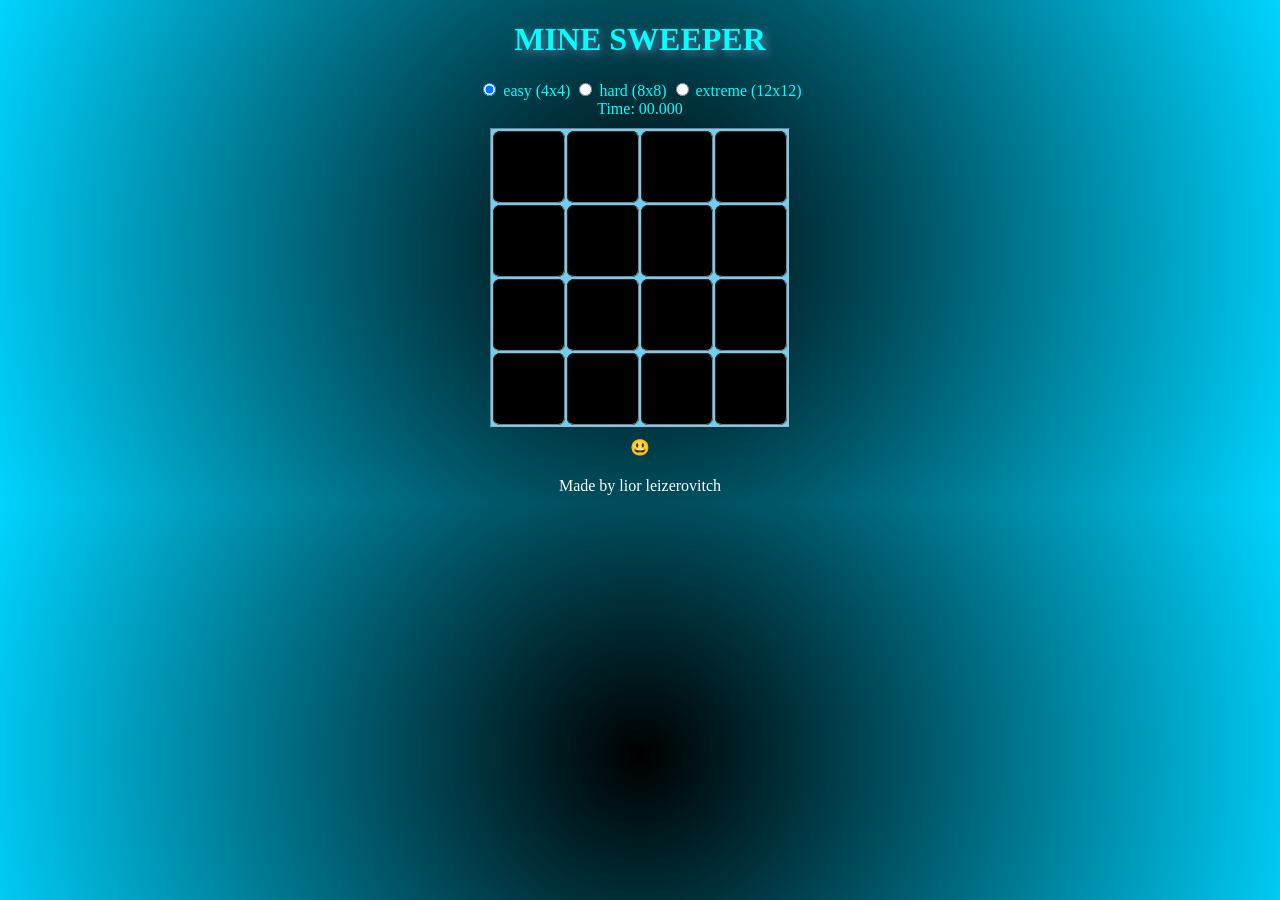
<file: index.html>
<!DOCTYPE html>
<html lang="en">

<head>
    <meta charset="UTF-8">
    <meta http-equiv="X-UA-Compatible" content="IE=edge">
    <meta name="viewport" content="width=, initial-scale=1.0">
    <title>MINE SWEEPER</title>
    <link rel="stylesheet" href="css/main.css">
</head>

<body onload="init()">
    <h1>MINE SWEEPER</h1>
    <input type="radio" data-inside="4" id="easy" name="diff" checked="checked" onclick="chooseBoardSize(this)" value="1">
    <label for="easy">easy (4x4)</label>
    <input type="radio" data-inside="8" id="hard" name="diff" onclick="chooseBoardSize(this)" value="12">
    <label for="hard">hard (8x8)</label>
    <input type="radio" data-inside="12" id="extreme" name="diff" onclick="chooseBoardSize(this)" value="30">
    <label for="extreme">extreme (12x12)</label>
    <div class="timer">Time: <span>00.000</span></div>
    <div class="lives"></div>
    <table border="1" cellpadding="5">
        <tbody class="board"></tbody>
    </table>
    <div class="restart" onclick="init()"></div>
    <span class="credit">Made by lior leizerovitch</span>
    <script src="js/main.js"></script>
    <script src="js/util.js"></script>
</body>

</html>
</file>
<file: css/main.css>
h1 {
    color: aqua;
    text-align: center;
    font-family:cursive;
    text-shadow: 3px 3px 10px rgba(98, 135, 172, 1);
}

body {
    background: rgb(2, 0, 36);
    background: radial-gradient(circle, rgba(2, 0, 36, 1) 0%, rgba(0, 0, 0, 1) 0%, rgba(0, 212, 255, 1) 100%);
    text-align: center;
}

.timer {
    text-align: center;
    margin: auto;
    color: aqua;
}

label {
    color: aqua;
    text-align: center;
    margin: auto;
    font-family:fantasy;
}

table {
    margin: auto;
    margin-top:10px;
    table-layout: fixed;
    width: 300px;
    height: 300px;
    background-color: rgb(113, 205, 241);
}

tr, td {
    color:white;
    width: 50px;
    height: 50px;
    background-color:black;
    border-radius: 10%;
    transition-duration: 0.5s;
}

.restart {
    margin-top: 10px;
    margin-bottom:20px;
    color: aqua;
}

.restart:hover {
    cursor: pointer;
}

.credit{
    margin:auto;
    margin-bottom:10px;
    color:white;
    font-family: Papyrus;
}
</file>
